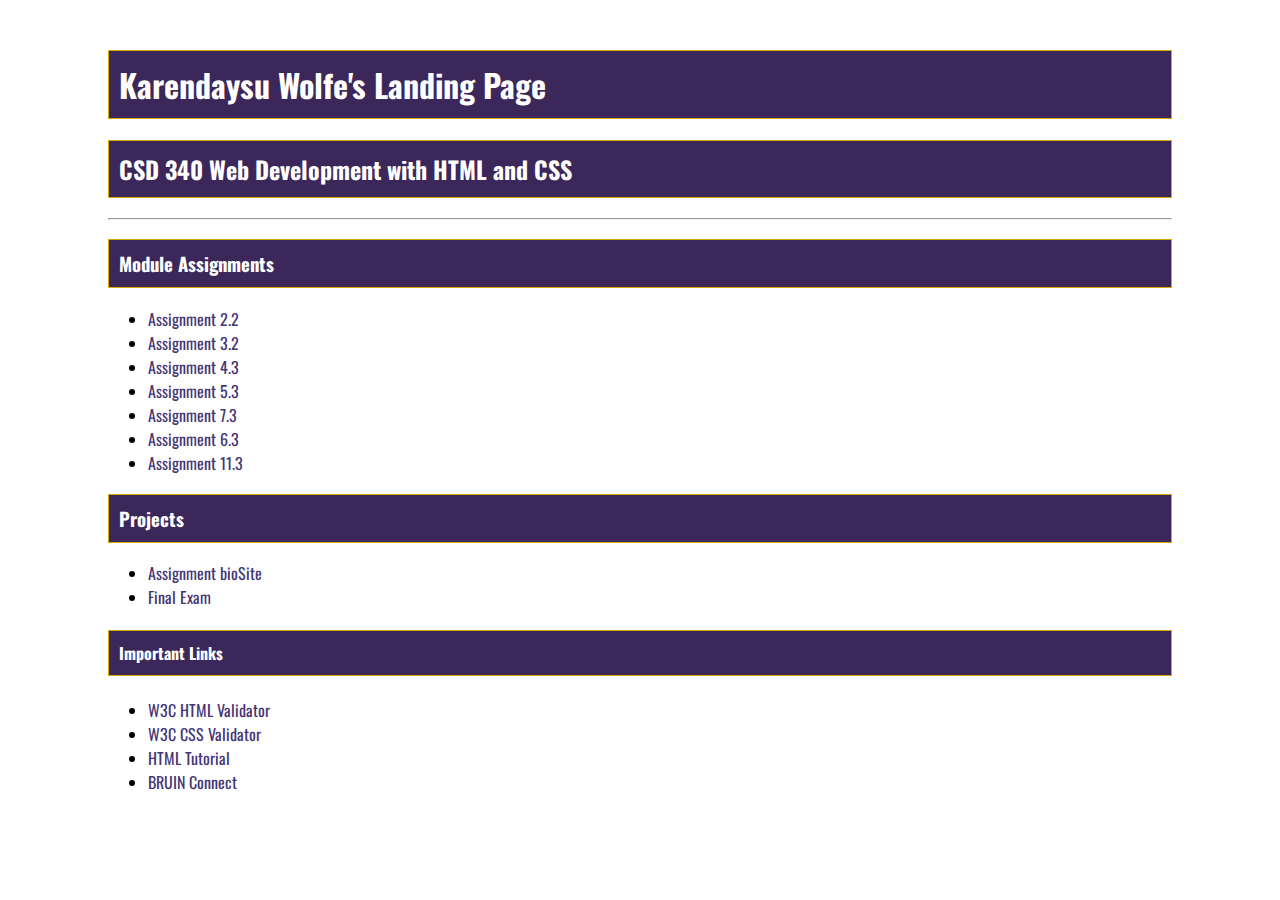
<file: index.html>
<!DOCTYPE html>
<html lang="en-Us">
   <head>
      <title>Karendaysu Wolfe's CSD 340 Landing Page</title>
      <link href="https://fonts.googleapis.com/css2?family=Oswald:wght@300;400;500;700&display=swap" rel="stylesheet">
      <link rel="stylesheet" type="text/css" href="site.css">
   </head>
   <body>
      <div id="container">
         <h1>Karendaysu Wolfe's Landing Page</h1>
         <h2>CSD 340 Web Development with HTML and CSS</h2>
         <hr>
         <h3>Module Assignments</h3>
         <ul>
            <li><a href="module-2/wolfe_EX1.html">Assignment 2.2</a></li>
            <li><a href="module-3/wolfe_EX2.html">Assignment 3.2</a></li>
            <li><a href="module-4/wolfe_EX3.html">Assignment 4.3</a></li>
            <li><a href="module-5/wolfe_EX4.html">Assignment 5.3</a></li>
            <li><a href="module-7/Wolfe_Mod7_2.html">Assignment 7.3</a></li>
            <li><a href="module-9/wolfe_EX6.html">Assignment 6.3</a></li>
            <li><a href="module-11/kwolfe-Exercise 11.2.html">Assignment 11.3</a></li>
         </ul>
         <h3>Projects</h3>
         <ul>
            <li><a href="https://karendaysuwolfe.github.io/bioSite">Assignment bioSite</a></li>
            <li><a href="module-12/index.html">Final Exam</a></li>
         </ul>
         <h4>Important Links</h4>
         <ul>
            <li><a href="https://validator.w3.org/">W3C HTML Validator</a></li>
            <li><a href="http://jigsaw.w3.org/css-validator/">W3C CSS Validator</a></li>
            <li><a href="https://www.w3schools.com/html/">HTML Tutorial</a></li>
            <li><a href="https://bruinconnect.bellevue.edu/">BRUIN Connect</a></li>
         </ul>
      </div>
   </body>
</html>
</file>
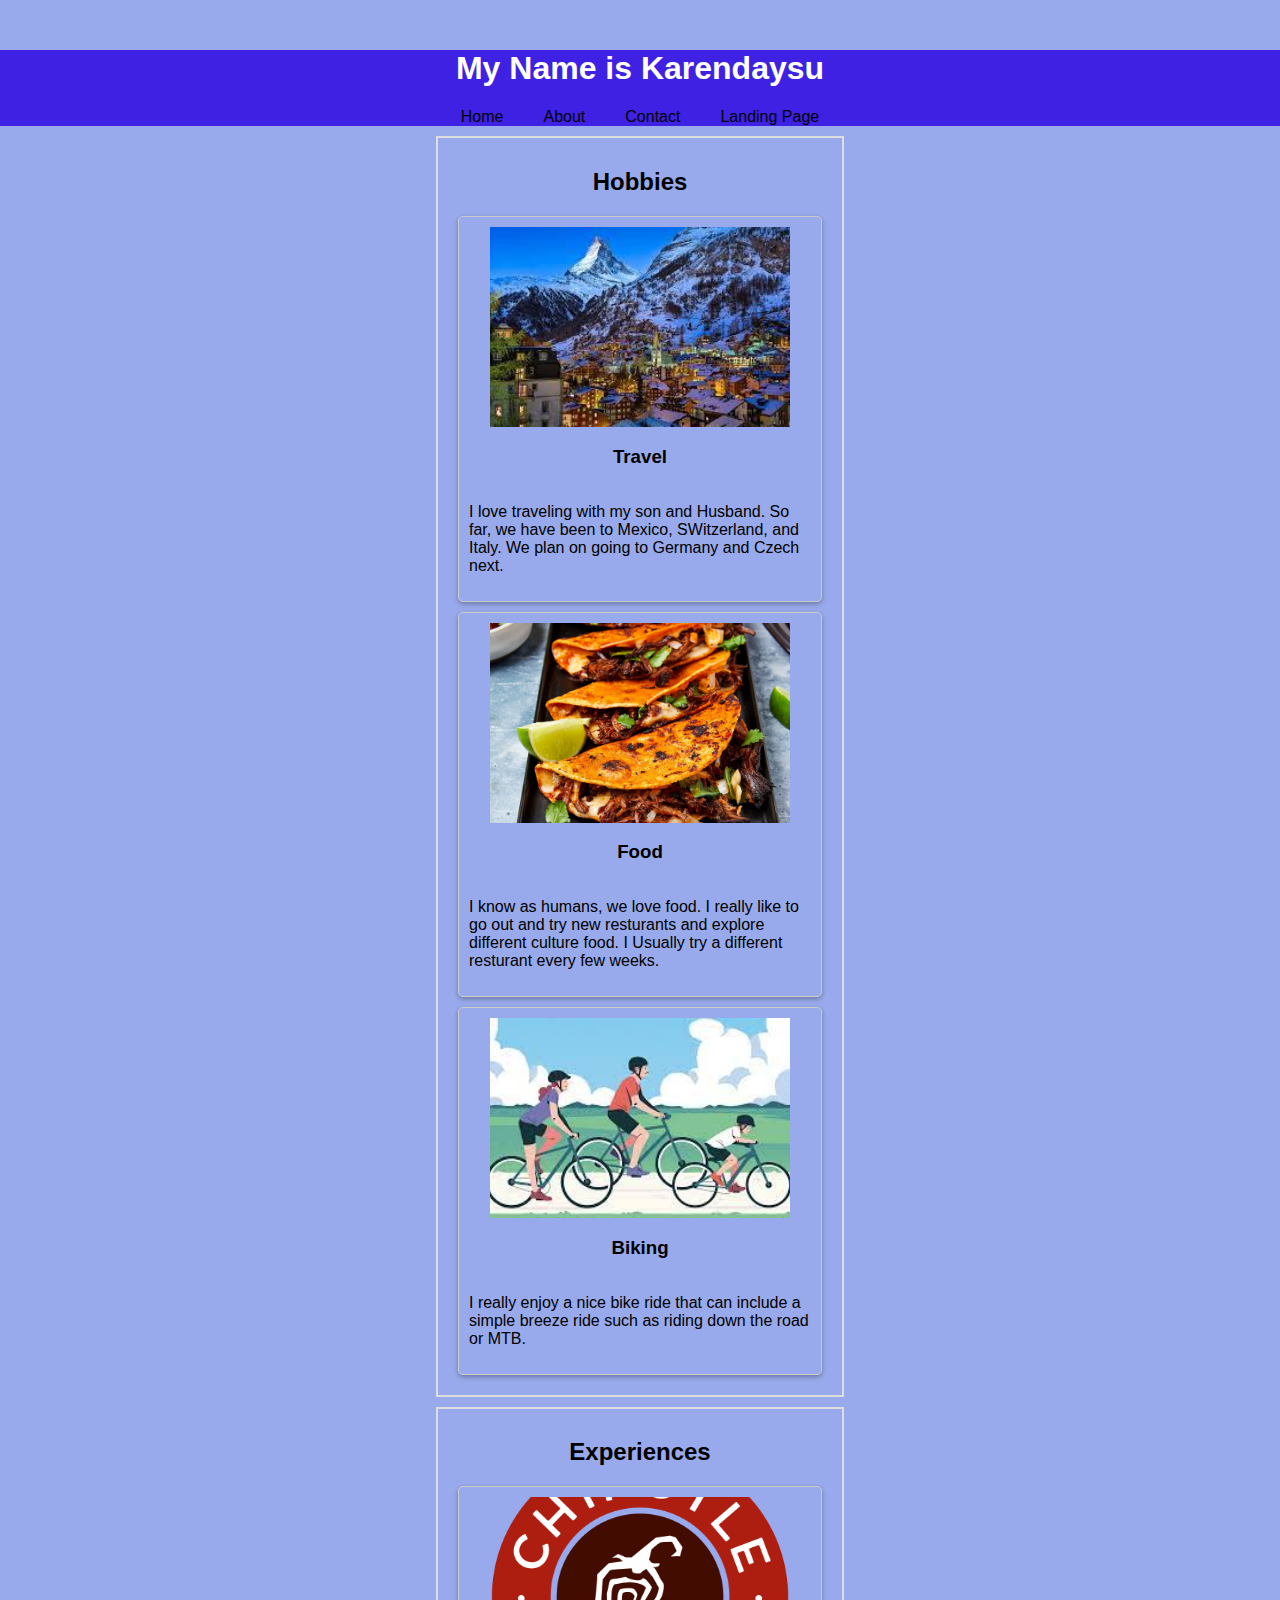
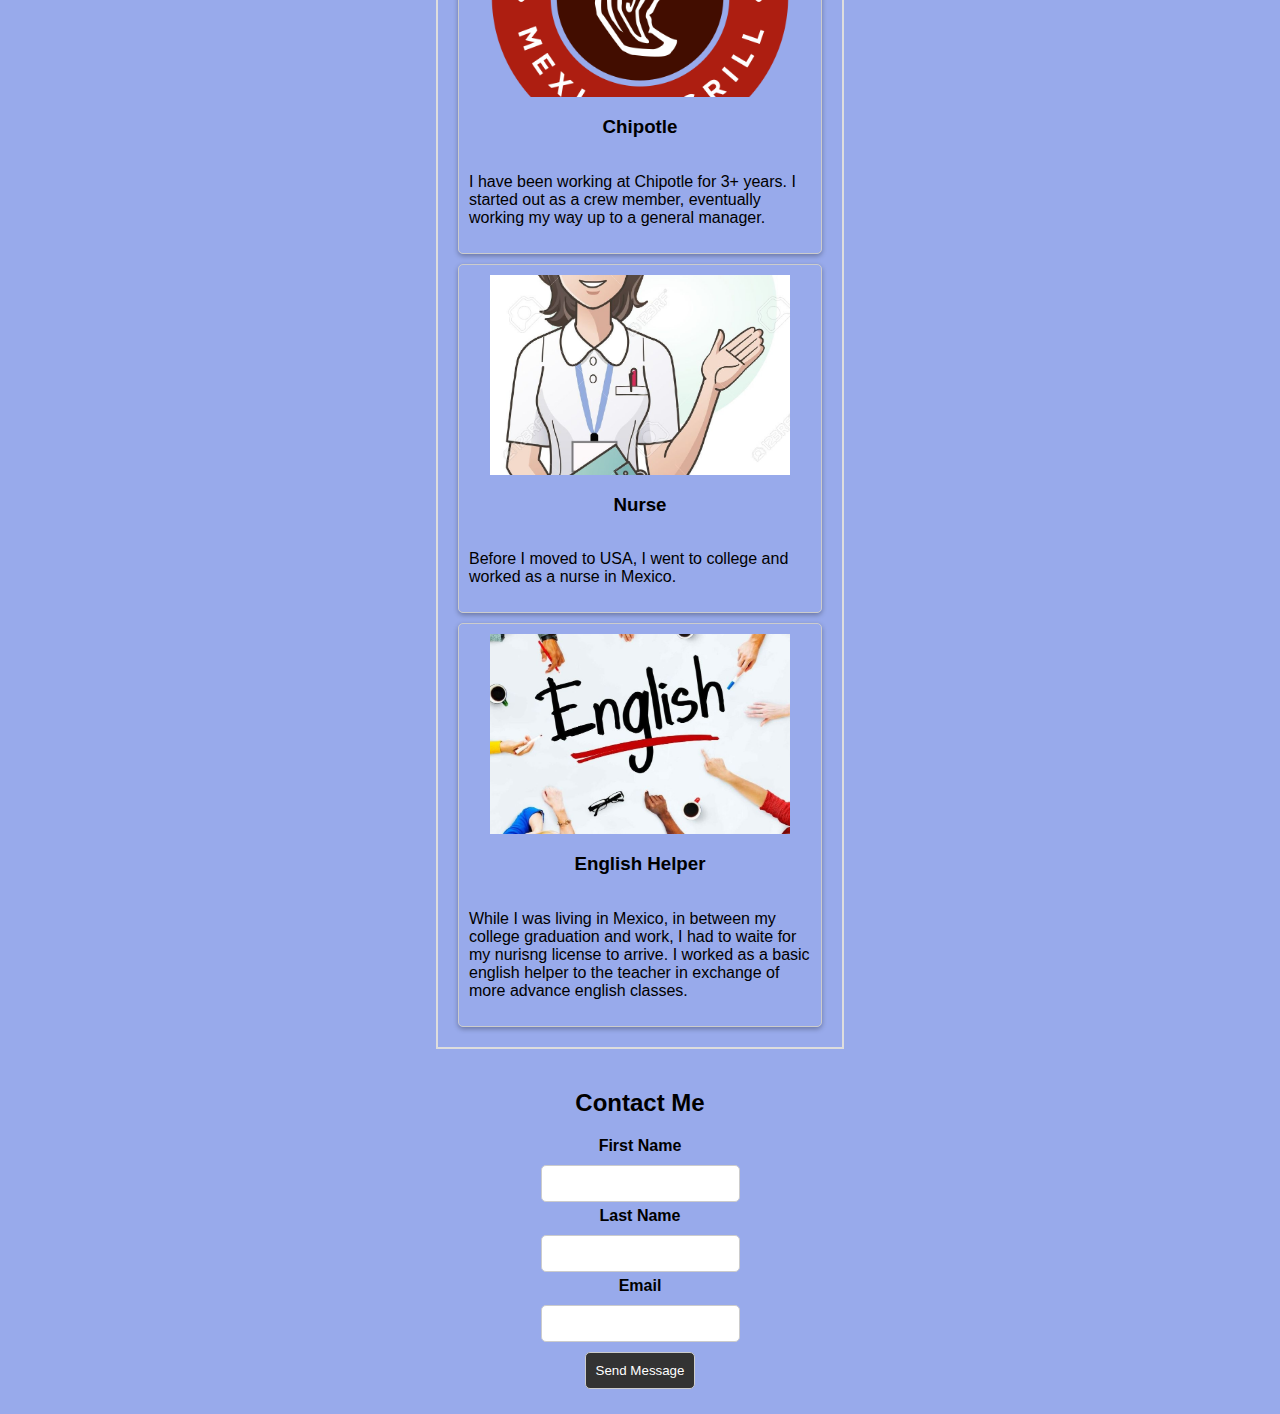
<file: module-12/index.html>
<!DOCTYPE html>
<html lang="en">
   <head>
      <meta charset="UTF-8">
      <title>MyBio Assignment</title>
      <link rel="stylesheet" href="stylesheet.css">
   </head>
   <body>
      <header>
         <h1>My Name is Karendaysu</h1>
         <nav>
            <ul>
               <li><a href="#">Home</a></li>
               <li><a href="#">About</a></li>
               <li><a href="#">Contact</a></li>
               <li><a href="https://karendaysuwolfe.github.io/csd-340/">Landing Page</a></li>
            </ul>
         </nav>
      </header>
      <section class="experience">
         <h2>Hobbies</h2>
         <div class="card">
            <img src="images/travel.jpg" alt="Travel">
            <h3>Travel</h3>
            <p>I love traveling with my son and Husband. So far, we have been to Mexico, SWitzerland, and Italy. We plan on going to Germany and Czech next.</p>
         </div>
         </div>
         <div class="col">
            <div class="card">
               <img src="images/food.jpg" alt="Food">
               <h3>Food</h3>
               <p>I know as humans, we love food. I really like to go out and try new resturants and explore different culture food. I Usually try a different resturant every few weeks.</p>
            </div>
         </div>
         <div class="col">
            <div class="card">
               <img src="images/biking.jpg" alt="Biking">
               <h3>Biking</h3>
               <p>I really enjoy a nice bike ride that can include a simple breeze ride such as riding down the road or MTB. </p>
            </div>
         </div>
         </div>
      </section>
      </div>
      <section class="experience">
         <h2>Experiences</h2>
         <div class="card">
            <img src="images/Chipotle.png" alt="Chipotle">
            <h3>Chipotle</h3>
            <p>I have been working at Chipotle for 3+ years.  I started out as a crew member, eventually working my way up to a general manager.</p>
         </div>
         <div class="card">
            <img src="images/nurse.jpg" alt="Nurse">
            <h3>Nurse</h3>
            <p>Before I moved to USA, I went to college and worked as a nurse in Mexico.</p>
         </div>
         <div class="card">
            <img src="images/english.jpg" alt="English">
            <h3>English Helper</h3>
            <p>While I was living in Mexico, in between my college graduation and work, I had to waite for my nurisng license to arrive.  I worked as a basic english helper to the teacher in exchange of more advance english classes.</p>
         </div>
      </section>
      <section class="contact">
         <form method="POST" action="process-form.php">
            <h2>Contact Me</h2>
            <label for="fname">First Name</label>
            <input type="text" id="fname" name="fname" required>
            <label for="lname">Last Name</label>
            <input type="text" id="lname" name="lname" required>
            <label for="email">Email</label>
            <input type="email" id="email" name="email" required>
            <button type="submit">Send Message</button>
         </form>
      </section>
   </body>
</html>
</file>
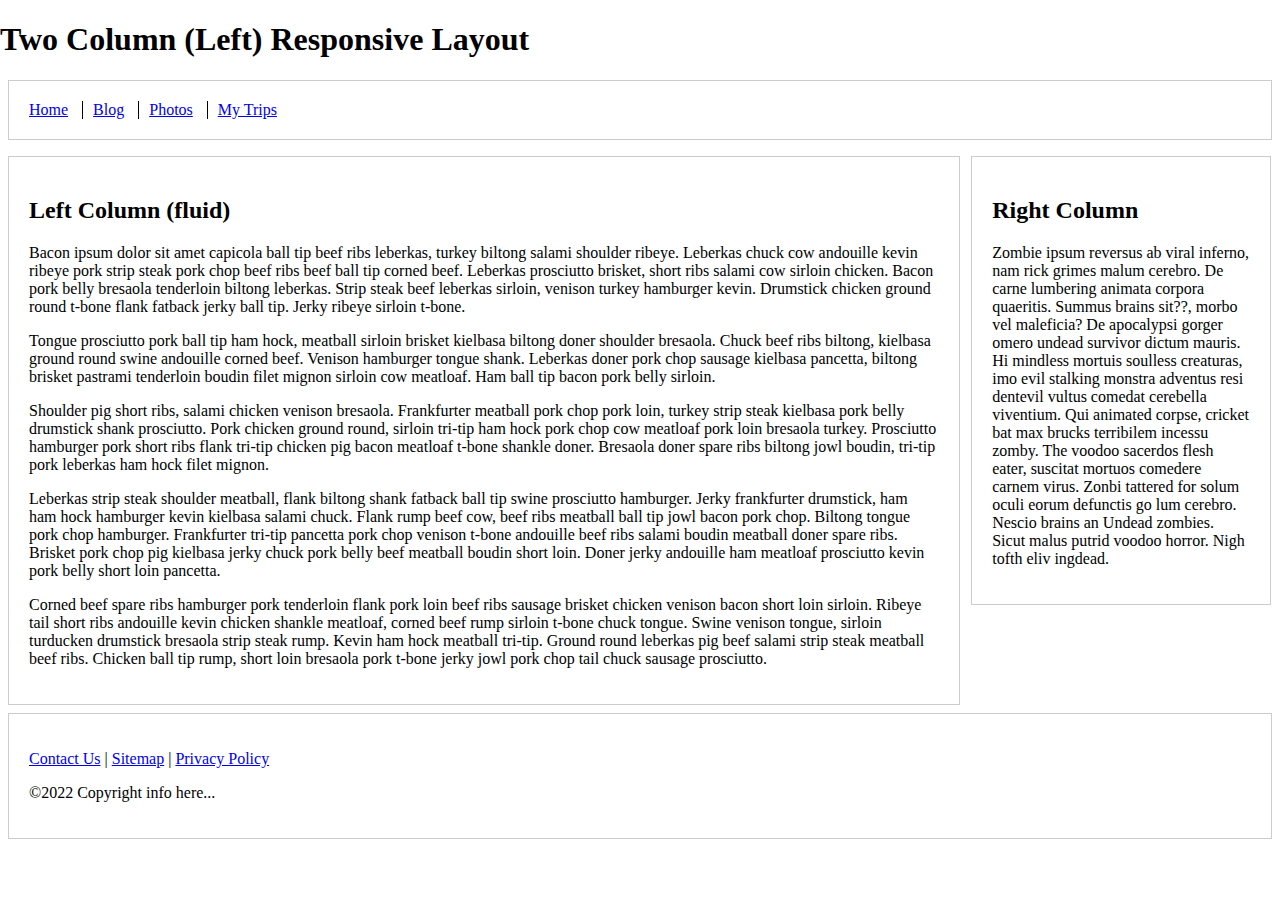
<file: module-11/kwolfe-assignment_11_2.html>
<!doctype html>
<html lang="en">
<head>
    <meta charset="utf-8">
    <meta name="viewport" content="width=device-width, initial-scale=1">

    <title>Exercise 11.2</title>

    <style type="text/css">
        html {
            box-sizing: border-box;
        }

        *, *:before, *:after {
            box-sizing: inherit;
        }

        body {
            margin: 0 auto;
        }

        footer, header {
            position: relative;
            clear: both;
        }

        .left-column, .right-column, footer, header {
            border: 1px solid #ccc;
            padding: 1.25em;
            margin: .5em;
        }

        .nav {
            list-style: none;
            margin-left: 0;
            margin-bottom: 0;
            padding-left: 0;
        }

        .nav > li,
        .nav > li > a {
            display: inline-block;
            *display: inline;
            zoom: 1;
        }

        .inline-items {
            margin-top: 0;
        }

        .inline-items li {
            margin-left: 0;
            border-left: 1px solid black;
            padding-left: 10px;
            padding-right: 10px;
        }

        .inline-items li:first-child {
            margin-left: 0;
            border: none;
            padding-left: 0;
            padding-right: 10px;
        }

        .inline-items li:last-child {
            padding-right: 0;
        }

        /* Media queries */
        @media screen and (min-width: 47.5em) {
            .columns-container {
                float: left;
            }

            .left-column {
                margin-right: 20em;
                float: left;
            }

            .right-column {
                width: 18.75em;
                margin-left: -19.3em;
                float: left;
            }
        }
    </style>
</head>

<body>
    <h1>Two Column (Left) Responsive Layout</h1>
    
    <header>
        <nav>
            <ul class="nav inline-items">
                <li><a href="#">Home</a></li>
                <li><a href="#">Blog</a></li>
                <li><a href="#">Photos</a></li>
                <li><a href="#">My Trips</a></li>
            </ul>
        </nav>
    </header>

    <div class="columns-container">

        <div class="left-column">
            <h2>Left Column (fluid)</h2>

            <p>Bacon ipsum dolor sit amet capicola ball tip beef ribs leberkas, turkey biltong salami shoulder ribeye. Leberkas
                chuck cow andouille kevin ribeye pork strip steak pork chop beef ribs beef ball tip corned beef. Leberkas
                prosciutto brisket, short ribs salami cow sirloin chicken. Bacon pork belly bresaola tenderloin biltong leberkas.
                Strip steak beef leberkas sirloin, venison turkey hamburger kevin. Drumstick chicken ground round t-bone flank
                fatback jerky ball tip. Jerky ribeye sirloin t-bone.</p>

            <p>Tongue prosciutto pork ball tip ham hock, meatball sirloin brisket kielbasa biltong doner shoulder bresaola.
                Chuck beef ribs biltong, kielbasa ground round swine andouille corned beef. Venison hamburger tongue shank.
                Leberkas doner pork chop sausage kielbasa pancetta, biltong brisket pastrami tenderloin boudin filet mignon
                sirloin cow meatloaf. Ham ball tip bacon pork belly sirloin.</p>

            <p>Shoulder pig short ribs, salami chicken venison bresaola. Frankfurter meatball pork chop pork loin, turkey strip
                steak kielbasa pork belly drumstick shank prosciutto. Pork chicken ground round, sirloin tri-tip ham hock pork
                chop cow meatloaf pork loin bresaola turkey. Prosciutto hamburger pork short ribs flank tri-tip chicken pig bacon
                meatloaf t-bone shankle doner. Bresaola doner spare ribs biltong jowl boudin, tri-tip pork leberkas ham hock filet
                mignon.</p>

            <p>Leberkas strip steak shoulder meatball, flank biltong shank fatback ball tip swine prosciutto hamburger. Jerky
                frankfurter drumstick, ham ham hock hamburger kevin kielbasa salami chuck. Flank rump beef cow, beef ribs meatball
                ball tip jowl bacon pork chop. Biltong tongue pork chop hamburger. Frankfurter tri-tip pancetta pork chop venison
                t-bone andouille beef ribs salami boudin meatball doner spare ribs. Brisket pork chop pig kielbasa jerky chuck
                pork belly beef meatball boudin short loin. Doner jerky andouille ham meatloaf prosciutto kevin pork belly short
                loin pancetta.</p>

            <p>Corned beef spare ribs hamburger pork tenderloin flank pork loin beef ribs sausage brisket chicken venison bacon
                short loin sirloin. Ribeye tail short ribs andouille kevin chicken shankle meatloaf, corned beef rump sirloin
                t-bone chuck tongue. Swine venison tongue, sirloin turducken drumstick bresaola strip steak rump. Kevin ham hock
                meatball tri-tip. Ground round leberkas pig beef salami strip steak meatball beef ribs. Chicken ball tip rump,
                short loin bresaola pork t-bone jerky jowl pork chop tail chuck sausage prosciutto.</p>
        </div>

        <div class="right-column">
            <h2>Right Column</h2>

            <p>Zombie ipsum reversus ab viral inferno, nam rick grimes malum cerebro. De carne lumbering animata corpora
                quaeritis. Summus brains sit??, morbo vel maleficia? De apocalypsi gorger omero undead survivor dictum mauris. Hi
                mindless mortuis soulless creaturas, imo evil stalking monstra adventus resi dentevil vultus comedat cerebella
                viventium. Qui animated corpse, cricket bat max brucks terribilem incessu zomby. The voodoo sacerdos flesh eater,
                suscitat mortuos comedere carnem virus. Zonbi tattered for solum oculi eorum defunctis go lum cerebro. Nescio
                brains an Undead zombies. Sicut malus putrid voodoo horror. Nigh tofth eliv ingdead.</p>
        </div>

    </div>

    <footer>
        <p><a href="#">Contact Us</a> | <a href="#">Sitemap</a> | <a href="#">Privacy Policy</a></p>
        <p>&copy;2022 Copyright info here...</p>
    </footer>
</body>
</html>
</file>
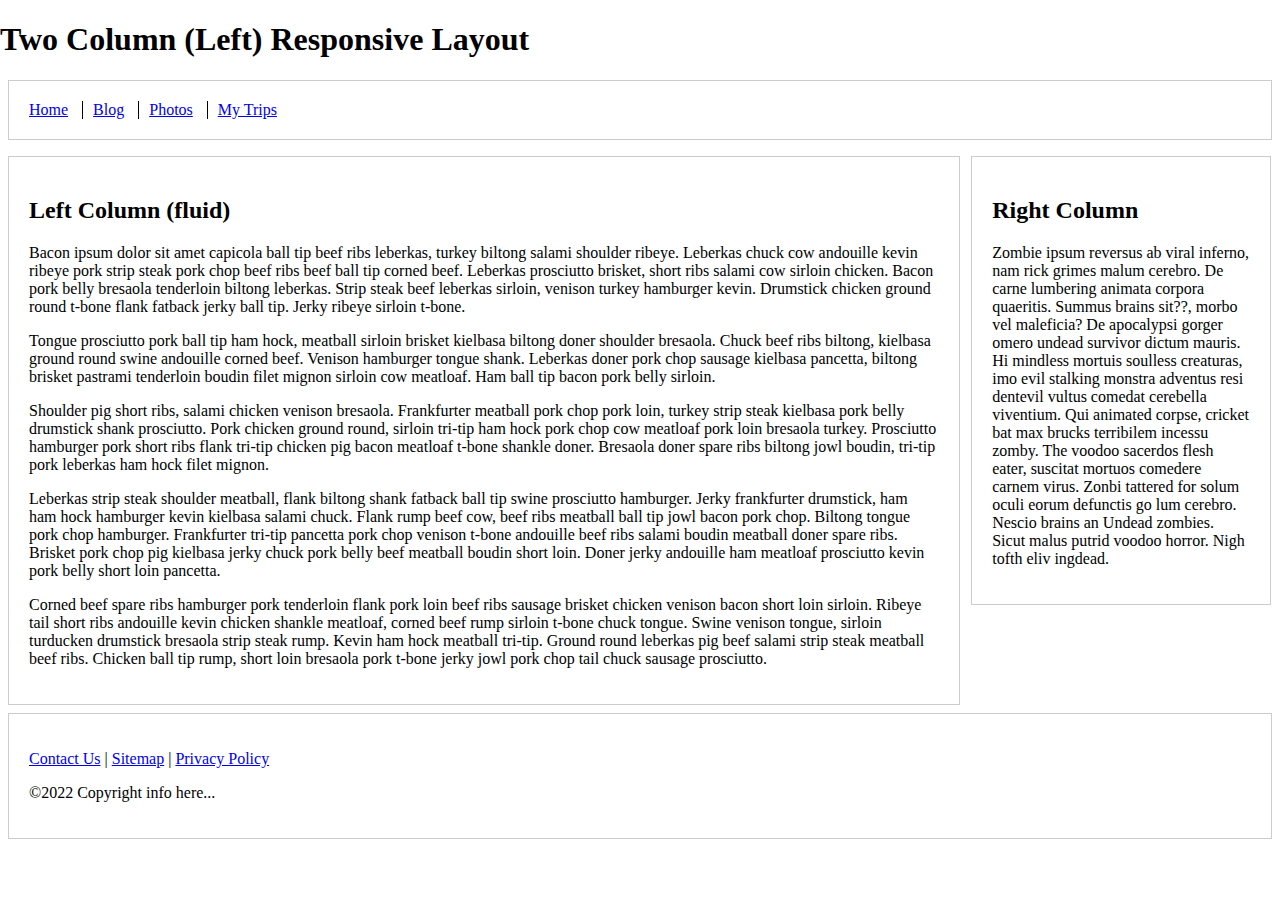
<file: module-11/kwolfe-Exercise 11.2.html>
<!DOCTYPE html>
<!-- saved from url=(0072)file:///C:/Users/Wolfe/csd/csd-340/module-11/kwolfe-assignment_11_2.html -->
<html lang="en"><head><meta http-equiv="Content-Type" content="text/html; charset=UTF-8">
    
    <meta name="viewport" content="width=device-width, initial-scale=1">

    <title>Exercise 11.2</title>

    <style type="text/css">
        html {
            box-sizing: border-box;
        }

        *, *:before, *:after {
            box-sizing: inherit;
        }

        body {
            margin: 0 auto;
        }

        footer, header {
            position: relative;
            clear: both;
        }

        .left-column, .right-column, footer, header {
            border: 1px solid #ccc;
            padding: 1.25em;
            margin: .5em;
        }

        .nav {
            list-style: none;
            margin-left: 0;
            margin-bottom: 0;
            padding-left: 0;
        }

        .nav > li,
        .nav > li > a {
            display: inline-block;
            *display: inline;
            zoom: 1;
        }

        .inline-items {
            margin-top: 0;
        }

        .inline-items li {
            margin-left: 0;
            border-left: 1px solid black;
            padding-left: 10px;
            padding-right: 10px;
        }

        .inline-items li:first-child {
            margin-left: 0;
            border: none;
            padding-left: 0;
            padding-right: 10px;
        }

        .inline-items li:last-child {
            padding-right: 0;
        }

        /* Media queries */
        @media screen and (min-width: 47.5em) {
            .columns-container {
                float: left;
            }

            .left-column {
                margin-right: 20em;
                float: left;
            }

            .right-column {
                width: 18.75em;
                margin-left: -19.3em;
                float: left;
            }
        }
    </style>
</head>

<body>
    <h1>Two Column (Left) Responsive Layout</h1>
    
    <header>
        <nav>
            <ul class="nav inline-items">
                <li><a href="file:///C:/Users/Wolfe/csd/csd-340/module-11/kwolfe-assignment_11_2.html#">Home</a></li>
                <li><a href="file:///C:/Users/Wolfe/csd/csd-340/module-11/kwolfe-assignment_11_2.html#">Blog</a></li>
                <li><a href="file:///C:/Users/Wolfe/csd/csd-340/module-11/kwolfe-assignment_11_2.html#">Photos</a></li>
                <li><a href="file:///C:/Users/Wolfe/csd/csd-340/module-11/kwolfe-assignment_11_2.html#">My Trips</a></li>
            </ul>
        </nav>
    </header>

    <div class="columns-container">

        <div class="left-column">
            <h2>Left Column (fluid)</h2>

            <p>Bacon ipsum dolor sit amet capicola ball tip beef ribs leberkas, turkey biltong salami shoulder ribeye. Leberkas
                chuck cow andouille kevin ribeye pork strip steak pork chop beef ribs beef ball tip corned beef. Leberkas
                prosciutto brisket, short ribs salami cow sirloin chicken. Bacon pork belly bresaola tenderloin biltong leberkas.
                Strip steak beef leberkas sirloin, venison turkey hamburger kevin. Drumstick chicken ground round t-bone flank
                fatback jerky ball tip. Jerky ribeye sirloin t-bone.</p>

            <p>Tongue prosciutto pork ball tip ham hock, meatball sirloin brisket kielbasa biltong doner shoulder bresaola.
                Chuck beef ribs biltong, kielbasa ground round swine andouille corned beef. Venison hamburger tongue shank.
                Leberkas doner pork chop sausage kielbasa pancetta, biltong brisket pastrami tenderloin boudin filet mignon
                sirloin cow meatloaf. Ham ball tip bacon pork belly sirloin.</p>

            <p>Shoulder pig short ribs, salami chicken venison bresaola. Frankfurter meatball pork chop pork loin, turkey strip
                steak kielbasa pork belly drumstick shank prosciutto. Pork chicken ground round, sirloin tri-tip ham hock pork
                chop cow meatloaf pork loin bresaola turkey. Prosciutto hamburger pork short ribs flank tri-tip chicken pig bacon
                meatloaf t-bone shankle doner. Bresaola doner spare ribs biltong jowl boudin, tri-tip pork leberkas ham hock filet
                mignon.</p>

            <p>Leberkas strip steak shoulder meatball, flank biltong shank fatback ball tip swine prosciutto hamburger. Jerky
                frankfurter drumstick, ham ham hock hamburger kevin kielbasa salami chuck. Flank rump beef cow, beef ribs meatball
                ball tip jowl bacon pork chop. Biltong tongue pork chop hamburger. Frankfurter tri-tip pancetta pork chop venison
                t-bone andouille beef ribs salami boudin meatball doner spare ribs. Brisket pork chop pig kielbasa jerky chuck
                pork belly beef meatball boudin short loin. Doner jerky andouille ham meatloaf prosciutto kevin pork belly short
                loin pancetta.</p>

            <p>Corned beef spare ribs hamburger pork tenderloin flank pork loin beef ribs sausage brisket chicken venison bacon
                short loin sirloin. Ribeye tail short ribs andouille kevin chicken shankle meatloaf, corned beef rump sirloin
                t-bone chuck tongue. Swine venison tongue, sirloin turducken drumstick bresaola strip steak rump. Kevin ham hock
                meatball tri-tip. Ground round leberkas pig beef salami strip steak meatball beef ribs. Chicken ball tip rump,
                short loin bresaola pork t-bone jerky jowl pork chop tail chuck sausage prosciutto.</p>
        </div>

        <div class="right-column">
            <h2>Right Column</h2>

            <p>Zombie ipsum reversus ab viral inferno, nam rick grimes malum cerebro. De carne lumbering animata corpora
                quaeritis. Summus brains sit??, morbo vel maleficia? De apocalypsi gorger omero undead survivor dictum mauris. Hi
                mindless mortuis soulless creaturas, imo evil stalking monstra adventus resi dentevil vultus comedat cerebella
                viventium. Qui animated corpse, cricket bat max brucks terribilem incessu zomby. The voodoo sacerdos flesh eater,
                suscitat mortuos comedere carnem virus. Zonbi tattered for solum oculi eorum defunctis go lum cerebro. Nescio
                brains an Undead zombies. Sicut malus putrid voodoo horror. Nigh tofth eliv ingdead.</p>
        </div>

    </div>

    <footer>
        <p><a href="file:///C:/Users/Wolfe/csd/csd-340/module-11/kwolfe-assignment_11_2.html#">Contact Us</a> | <a href="file:///C:/Users/Wolfe/csd/csd-340/module-11/kwolfe-assignment_11_2.html#">Sitemap</a> | <a href="file:///C:/Users/Wolfe/csd/csd-340/module-11/kwolfe-assignment_11_2.html#">Privacy Policy</a></p>
        <p>©2022 Copyright info here...</p>
    </footer>

</body></html>
</file>
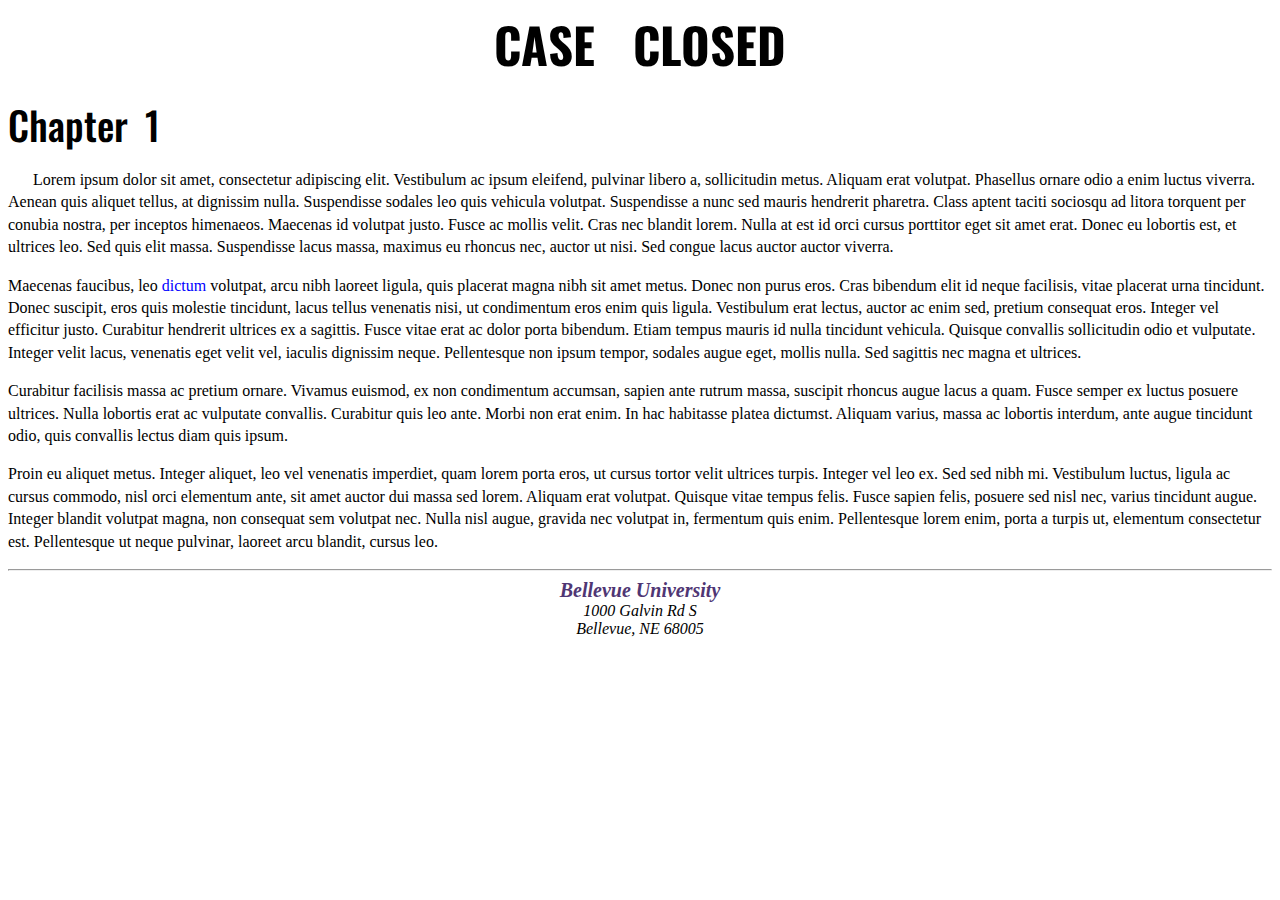
<file: module-3/Wolfe_EX2.HTML>
<!DOCTYPE html>
<html lang="en-Us">

   <head>

      <title>CSD 340: Web Development with HTML and CSS </title>
      <link href="https://fonts.googleapis.com/css2?family=Oswald:wght@300&display=swap" rel="stylesheet">
      <link href="https://fonts.googleapis.com/css2?family=Oswald:wght@500&display=swap" rel="stylesheet">
      <link href="https://fonts.googleapis.com/css2?family=Oswald:wght@700&display=swap" rel="stylesheet">
      <link href="https://fonts.googleapis.com/css2?family=Oswald:wght@400&display=swap" rel="stylesheet">
      <link href="https://fonts.googleapis.com/css2?family=Oswald:wght@700&display=swap" rel="stylesheet">

      <meta name="description" content="Building a Web Page Excercise, Part 2">
      <meta name="keywords" content="html, css, module 3">
      <meta name="author" content="Karendaysu Wolfe">
      <meta name="viewport" content="width=device-width, initial-scale=1.0">
      <link rel="stylesheet" href="Wolfe_EX2.css">

   </head>
   
   <body>

      <h1>Case Closed</h1>
      <h2>Chapter 1</h2>

      <div id="container"></div>

      <p class="intro">  Lorem ipsum dolor sit amet, consectetur adipiscing elit. Vestibulum ac ipsum eleifend, pulvinar libero a, sollicitudin metus. Aliquam erat volutpat. Phasellus ornare odio a enim luctus viverra. Aenean quis aliquet tellus, at dignissim nulla. Suspendisse sodales leo quis vehicula volutpat. Suspendisse a nunc sed mauris hendrerit pharetra. Class aptent taciti sociosqu ad litora torquent per conubia nostra, per inceptos himenaeos. Maecenas id volutpat justo. Fusce ac mollis velit. Cras nec blandit lorem. Nulla at est id orci cursus porttitor eget sit amet erat. Donec eu lobortis est, et ultrices leo. Sed quis elit massa. Suspendisse lacus massa, maximus eu rhoncus nec, auctor ut nisi. Sed congue lacus auctor auctor viverra.</p>

      <p>Maecenas faucibus, leo <span style="color:blue">dictum</span>  volutpat, arcu nibh laoreet ligula, quis placerat magna nibh sit amet metus. Donec non purus eros. Cras bibendum elit id neque facilisis, vitae placerat urna tincidunt. Donec suscipit, eros quis molestie tincidunt, lacus tellus venenatis nisi, ut condimentum eros enim quis ligula. Vestibulum erat lectus, auctor ac enim sed, pretium consequat eros. Integer vel efficitur justo. Curabitur hendrerit ultrices ex a sagittis. Fusce vitae erat ac dolor porta bibendum. Etiam tempus mauris id nulla tincidunt vehicula. Quisque convallis sollicitudin odio et vulputate. Integer velit lacus, venenatis eget velit vel, iaculis dignissim neque. Pellentesque non ipsum tempor, sodales augue eget, mollis nulla. Sed sagittis nec magna et ultrices.</p>

      <p>Curabitur facilisis massa ac pretium ornare. Vivamus euismod, ex non condimentum accumsan, sapien ante rutrum massa, suscipit rhoncus augue lacus a quam. Fusce semper ex luctus posuere ultrices. Nulla lobortis erat ac vulputate convallis. Curabitur quis leo ante. Morbi non erat enim. In hac habitasse platea dictumst. Aliquam varius, massa ac lobortis interdum, ante augue tincidunt odio, quis convallis lectus diam quis ipsum.</p>

      <p>Proin eu aliquet metus. Integer aliquet, leo vel venenatis imperdiet, quam lorem porta eros, ut cursus tortor velit ultrices turpis. Integer vel leo ex. Sed sed nibh mi. Vestibulum luctus, ligula ac cursus commodo, nisl orci elementum ante, sit amet auctor dui massa sed lorem. Aliquam erat volutpat. Quisque vitae tempus felis. Fusce sapien felis, posuere sed nisl nec, varius tincidunt augue. Integer blandit volutpat magna, non consequat sem volutpat nec. Nulla nisl augue, gravida nec volutpat in, fermentum quis enim. Pellentesque lorem enim, porta a turpis ut, elementum consectetur est. Pellentesque ut neque pulvinar, laoreet arcu blandit, cursus leo.</p>

      <hr>

      <address><a href="https://www.bellevue.edu/">Bellevue University</a></address>
      <address>1000 Galvin Rd S</address>
      <address> Bellevue, NE 68005</address>

   </body>

</html>
</file>
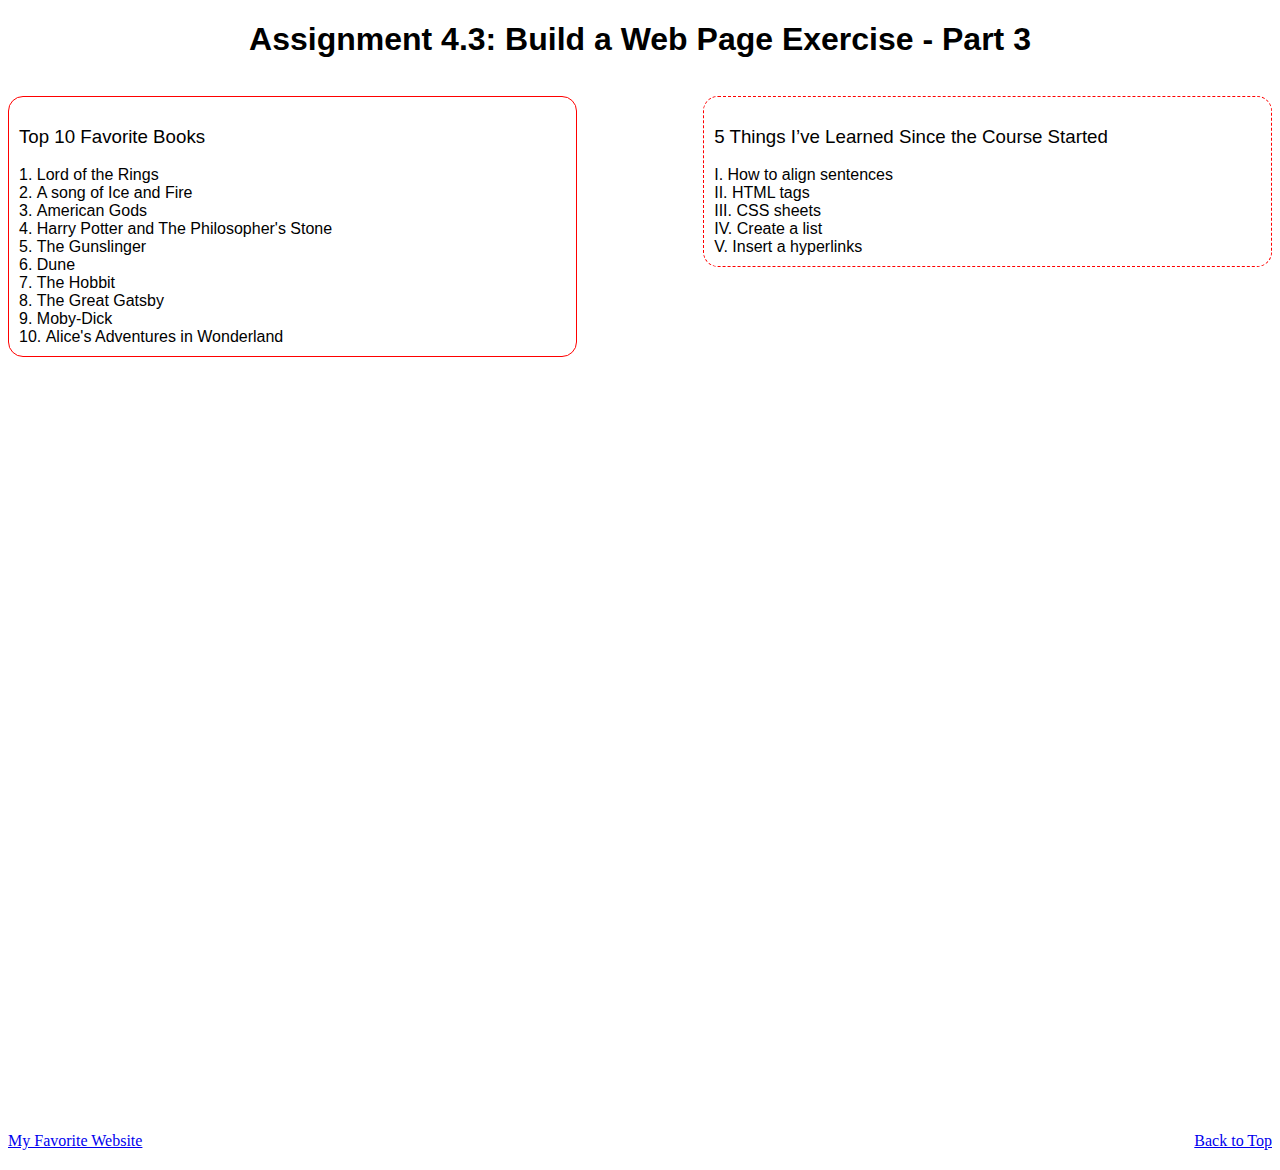
<file: module-4/wolfe_EX3.html>
<!DOCTYPE html>
<html>
   <head>
      <title>CSD 340 Web Development with HTML and CSS</title>
      <link rel="stylesheet" href="wolfe_EX3.css">
   </head>
   <body>
      <div id="container">
         <h1>Assignment 4.3: Build a Web Page Exercise - Part 3</h1>
         <div id="left-div" style="width:45%;float:left;">
           <ol><h3>Top 10 Favorite Books</h3>
            
               <li>Lord of the Rings</li>
               <li>A song of Ice and Fire</li>
               <li>American Gods</li>
               <li>Harry Potter and The Philosopher's Stone</li>
               <li>The Gunslinger</li>
               <li>Dune</li>
               <li>The Hobbit</li>
               <li>The Great Gatsby</li>
               <li>Moby-Dick</li>
               <li>Alice's Adventures in Wonderland</li>
            </ol>
         </div>
         <div id="right-div" style="width:45%;float:right;">
            <ul><h3>5 Things I’ve Learned Since the Course Started</h3>
            
               <li>How to align sentences</li>
               <li>HTML tags</li>
               <li>CSS sheets</li>
               <li>Create a list</li>
               <li>Insert a hyperlinks</li>
            </ul>
         </div>
         <div id="bottom-div" style="width:100%;margin-top:60%;">
            <a href="http://www.example.com" target="_blank">My Favorite Website</a>
            <a href="#container" style="float:right;">Back to Top</a>
         </div>
      </div>
   </body>
</html>
</file>
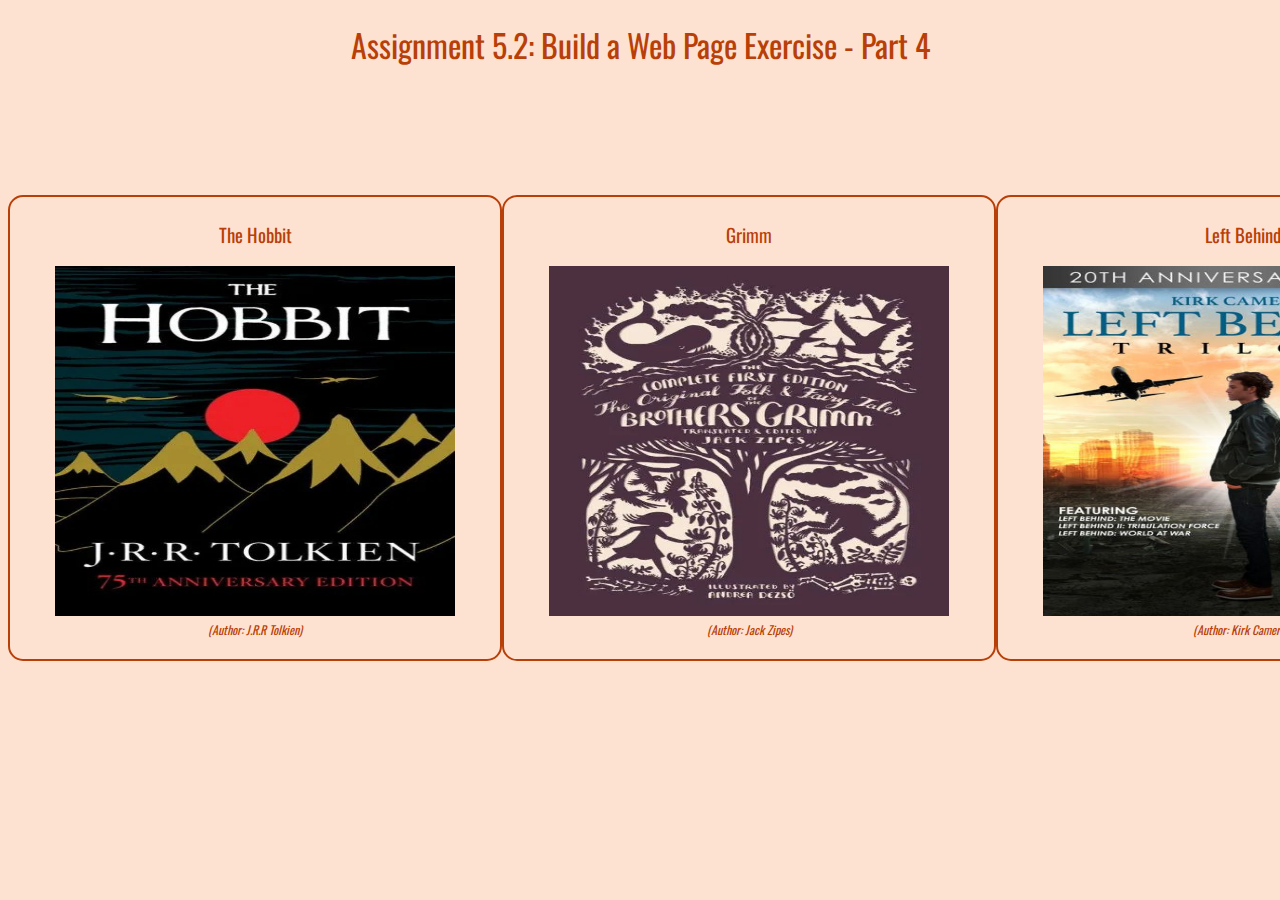
<file: module-5/wolfe_EX4.html>
<!DOCTYPE html>
<html>
   <head>
      <title>CSD 340 Web Development with HTML and CSS</title>
      <link rel="stylesheet" type="text/css" href="wolfe_EX4.css">
   </head>
   <body>
      <div id="container">
         <h1>Assignment 5.2: Build a Web Page Exercise - Part 4</h1>
         <div id="image-gallery">
            <div>
               <h3>The Hobbit</h3>
               <figure>
                  <img src="images/hobbit.jpg" alt="The Hobbit">
                  <figcaption>(Author: J.R.R Tolkien)</figcaption>
               </figure>
            </div>
            <div>
               <h3>Grimm</h3>
               <figure>
                  <img src="images/grimm.jpg" alt="Grimm">
                  <figcaption>(Author: Jack Zipes)</figcaption>
               </figure>
            </div>
            <div>
               <h3>Left Behind</h3>
               <figure>
                  <img src="images/leftbehind.jpg" alt="Left Behind">
                  <figcaption>(Author: Kirk Cameron)</figcaption>
               </figure>
            </div>
         </div>
      </div>
   </body>
</html>
</file>
<file: site.css>
body {
  font-family: "Oswald", Verdana, Arial, sans-serif;
}

#container {
  margin: 50px 100px;
}

h1, h2, h3, h4 {
  background-color: #3c275a;
  color: #fff;
  border: 1px solid #D6A800;
  padding: 10px;
}

a {
  color: #453674;
  text-decoration: none;
}

a:hover {
  background-color: #D6A800;
  color: #4F3674;
}

a:visited {
  color: #3c275a;
}
</file>
<file: module-12/stylesheet.css>
body {
  background-color: #98aaeb;
  margin: 0;
  padding: 0;
  font-family: Arial, sans-serif;
}

header {
  background-color: #3f21e4;
  color: #ffffff;
  flex-direction: row;
  justify-content: center;
  align-items: center;
}

nav {
  display: flex;
  justify-content: center;
  align-items: center;
}

nav ul {
  list-style: none;
  margin: 0;
  padding: 0;
  width: 50%;
  display: flex;
  justify-content: center;
}

nav li {
  margin: 0 20px;
}

nav ul li a {
  color: #000000;
}

li {
  display: inline-block;
  margin-left: 20px;
}

a {
  color: #fff;
  text-decoration: none;
}

h1 {
  text-align: center;
  margin-top: 50px;
}

.container {
  max-width: 900px;
  margin: 0 auto;
}

section {
  margin: 20px 0;
}

section h2 {
  text-align: center;
}

.card {
  display: flex;
  flex-direction: column;
  align-items: center;
  margin: 10px;
  padding: 10px;
  border: 1px solid #ccc;
  border-radius: 5px;
  box-shadow: 0 2px 5px rgba(0, 0, 0, 0.3);
}

.card img {
  width: 300px;
  height: 200px;
  object-fit: cover;
}

form {
  display: flex;
  flex-direction: column;
  align-items: center;
  margin-top: 20px;
}

label {
  font-weight: bold;
  margin-bottom: 5px;
}

input,
button {
  margin: 5px 0;
  padding: 10px;
  border: 1px solid #ccc;
  border-radius: 5px;
}

input:focus,
button:focus {
  outline: none;
  border-color: #333;
}

button {
  background-color: #333;
  color: #fff;
  cursor: pointer;
}

button:hover {
  background-color: #555;
}

.hobby {
  border: 2px solid #ddd;
  padding: 10px;
  width: 30%;
  margin: 10px auto;
}

.experience {
  border: 2px solid #ddd;
  padding: 10px;
  width: 30%;
  margin: 10px auto;
}

.hobby-box, .experience-box {
  text-align: center;
  border: 1px solid black;
  padding: 20px;
}

@media only screen and (max-width: 768px) {
  .hobby-box, .experience-box {
    margin-top: 20px;
  }
}
</file>
<file: module-3/Wolfe_EX2.css>
html {
  font-size: 16px;
}

body {
  font-size: 16px;
}

p {
  font-family: 'Quattrocento', Georgia, "Times New Roman", serif;
  font-weight: 400;
  line-height: 1.4em;
}

h1, h2 {
  font-family: 'Oswald', Verdana, Arial, sans-serif;
}
h1{
  font-weight: 700;
}
h2{
  font-weight: 500;
}

h1{
  text-transform: uppercase;
  font-size: 3.052em;
  word-spacing: .5em;
  margin: 0;
  text-align: center;
}

h2{
  font-size: 2.441em;
  word-spacing: .2em;
  margin: 0;
  text-align: left;
  padding-top: 15px;
}

address {
  font-family: 'Quattrocento', Georgia, "Times New Roman", serif;
  text-align: center;
}

address a{
  font-weight: bold;
  font-size: 1.25em;
  color: #4F3674;
  text-decoration: none;
}

address a:hover {
  text-decoration: underline;
  background-color: #D6A800;
}

address a:visited {
  /* your styling */
}

.sentence {
  font-style: italic;
}

.intro {
  text-indent: 25px;
}
</file>
<file: module-4/wolfe_EX3.css>
h1 {
  text-align: center;
  font-family: 'Oswald', Verdana, Arial, sans-serif;
}

#left-div, #right-div {
  width: 45%;
  font-family: 'Oswald', Verdana, Arial, sans-serif;
}

#bottom-div {
  width: 100%;
  margin-top: 60%;
  float: right;
  margin-bottom: 20px;
}

#left-div h3 {
  font-weight: 500;
}

#left-div ol {
  font-weight: 300;
  border: 1px solid red;
  border-radius: 15px;
  padding: 10px;
  list-style: numbers;
  list-style-position: inside;

  
}

#right-div h3 {
  font-weight: 500;
  
}

#right-div ul {
  font-weight: 300;
  border: 1px dashed red;
  border-radius: 15px;
  padding: 10px;
  list-style: upper-roman;
  list-style-position: inside;
  
  
}
</file>
<file: module-5/wolfe_EX4.css>
@import url('https://fonts.googleapis.com/css2?family=Oswald:wght@300;400;500;700&display=swap');

body {
background-color: rgba(247, 112, 24, 0.2);
font-family: 'Oswald', sans-serif;
}

h1 {
text-align: center;
color: rgba(185, 63, 8, 1);
font-weight: 400;
font-size: 2em;
}

h3 {
text-align: center;
color: rgba(185, 63, 8, 1);
font-weight: 400;
}

#image-gallery {
display: grid;
grid-template-columns: 1fr 1fr 1fr;
margin-top: 10%;
}

#image-gallery > div {
border: solid 2px rgba(185, 63, 8, 1);
border-radius: 15px;
padding: 5px;
}

figure {
text-align: center;
}

img {
width: 400px;
height: 350px;
}

figcaption {
font-style: italic;
font-size: 0.75em;
color: rgba(185, 63, 8, 1);
}
</file>
